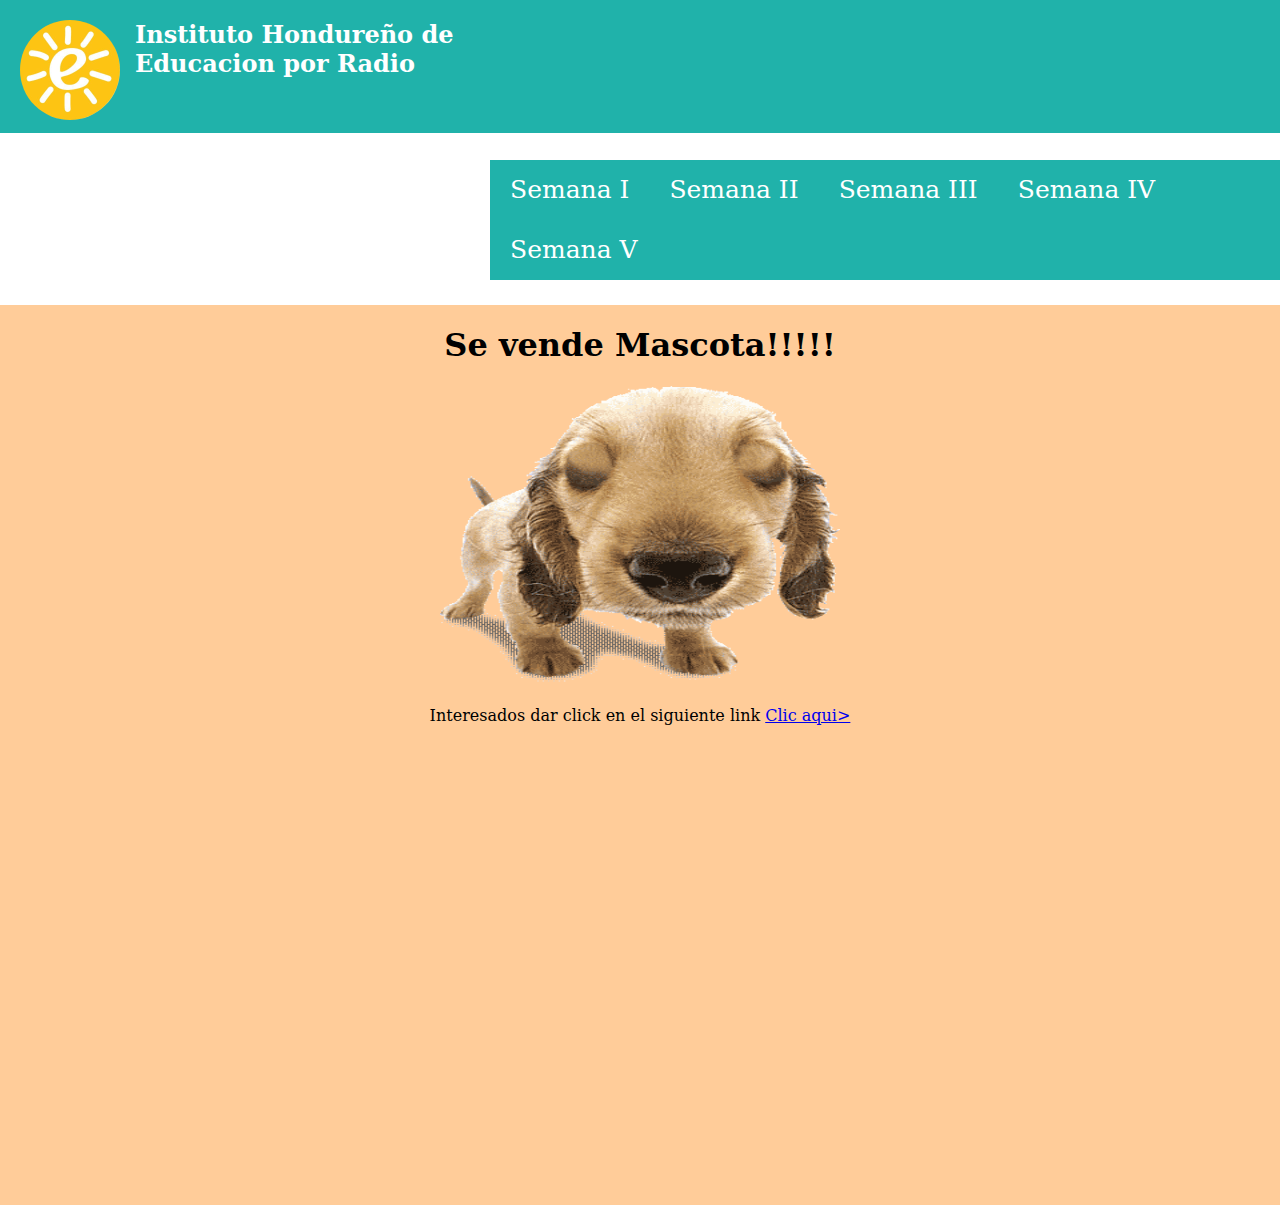
<file: index.html>
<!DOCTYPE html>
<html>
<head><head><title>semanas 1 2 3 4 5 ñ </title></head>
    <title>Ejercicios de diseño Web II</title>
    <link rel="stylesheet" type="text/css" href="css/tabla.css">
</head>
<body>
<div id="encabezado">
	<div id="logo">
		<img src="img/foto1.jpg" class="imagen">
		<h2>Instituto Hondureño de Educacion por Radio</h2>

	</div>
	<div>
		<nav>
		<ul class="menu"> 
	  		<li><a href="">Semana I </a>
               <ul>
                   <li><a href="Tabla sencilla.html">Tabla sencilla</a></li>
                   <li><a href="Estilo tabla.html">Estilo de Tabla</a></li>
                   <li><a href="Tabla con estilo.html">Tabla con Estilo</a></li>
                </ul>
            </li>
            <li><a href="">Semana II</a>
                 <ul>
                    <li><a href="Tabla.html">Tabla con Estilo</a></li>
                    <li><a href="juego.html">Juego</a></li>
                    <li><a href="ganaste.html">Ganaste</a></li>
                </ul>
            </li>
            <li><a href="">Semana III</a>
                <ul>
                   <li><a href="mapa.html">Mapa</a></li>
                   <li><a href="">Formulario</a></li>
                   <li><a href="">Sub Item III</a></li>
                   <li><a href="">Sub Item IV </a></li>
               </ul>
         </li>
        <li><a href="">Semana IV </a>
          <ul>
                  <li><a href="">Sub Item I</a></li>
                  <li><a href="">Sub Item II</a></li>
                  <li><a href="">Sub Item III</a></li>
                  <li><a href="">Sub Item IV</a></li>
              </ul>
         </li>
          <li><a href="">Semana V </a>
              <ul>
                  <li><a href="">Sub Item I</a></li>
                  <li><a href="">Sub Item II</a></li>
                  <li><a href="">Sub Item III</a></li>
                <li><a href="">Sub Item IV</a></li>
              </ul>
             </li>
         </ul>
         </nav>
    </div>
   <div id="centro">
<center>
<h1>Se vende Mascota!!!!!</h1>
<img src="img/imagen3.gif" width="400px" height="300px">
<p>
    Interesados dar click en el siguiente link 
    <a href="juengo.html"> Clic aqui>

        </a>
</p> 

    


</center>
</div>
</body>
</html>
</file>
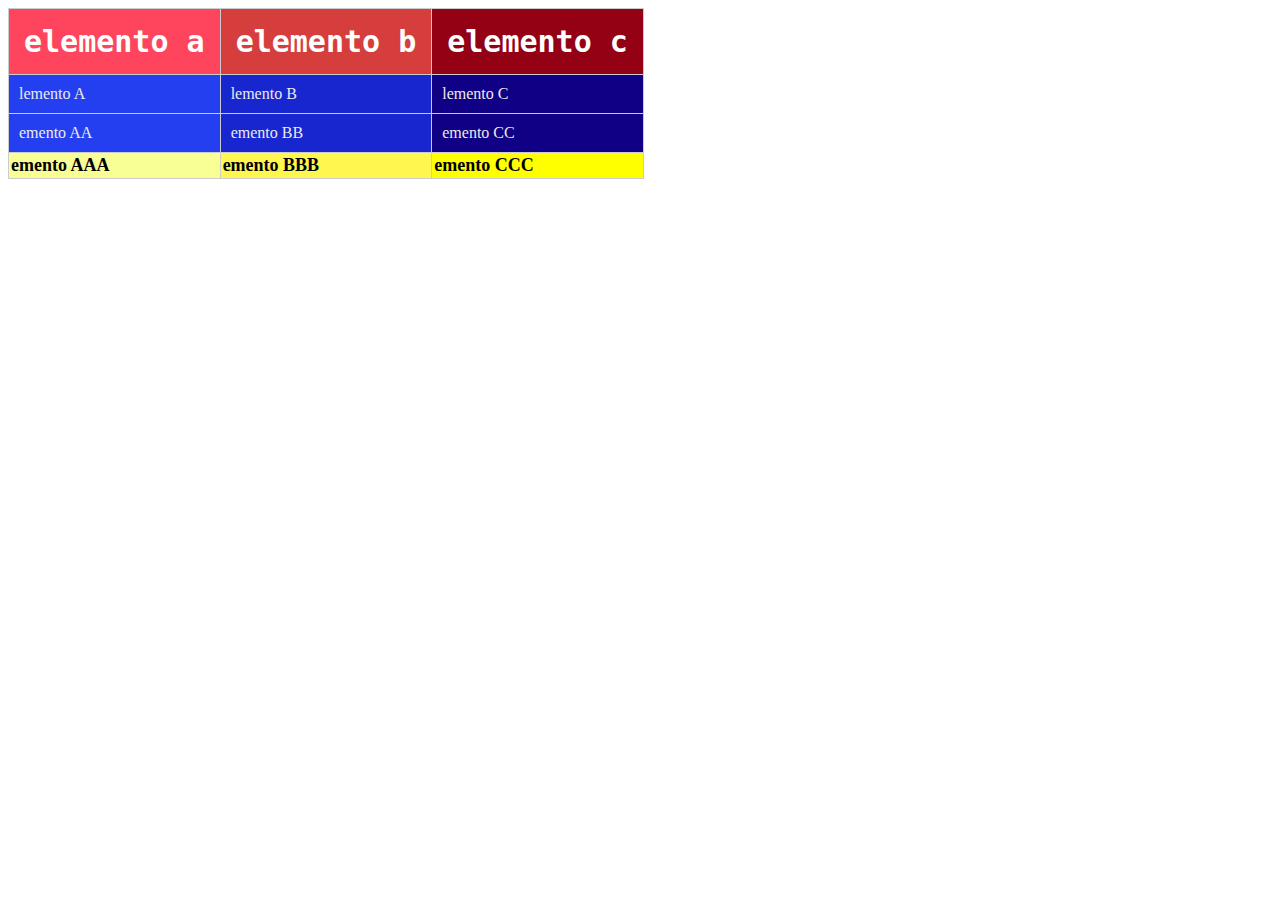
<file: Estilo tabla.html>
<!DOCTYPE html>
<html>
    <head><title>Tabla con CSS</title>
 <style>
 table#mitabla {border-collapse: collapse;} 
 td.bajo {background-color: #ff455e;} 
 td.medio {background-color: #d63e3e;}	
td.alto {background-color: #940014;}

td.a {background-color: #243ff0;} 
td.b {background-color: #1726cf;}	
td.c {background-color: #100085;}

td.aaa {background-color: #f8ff94;} 
td.bbb {background-color: #fff64f;}	
td.ccc {background-color: #ffff00;}

thead.cabecera tr td {
	font-family: monospace;
	font-size: 30px;
	font-weight: bold;
	color: #ffffff;
	padding: 15px;}

tfoot.pie tr td {
	font-size: 18px;
	font-weight: bold;
	font-family: Georgia;
	padding: 2px;}

	tbody.cuerpo tr td {
		color: #ebebeb;
		padding: 10px;}

		td {border-style: solid;
			border-color: #cccccc;
			border-width: 1px;}
		</style>

	</head>
	<body>
<table id="mitabla">
<thead class="cabecera">
<tr class="rojo">
<td class="bajo"> elemento a </td>
<td class="medio"> elemento b </td>
<td class="alto">  elemento c </td>
</tr>
</thead>
<tbody class="cuerpo">
<tr>	
<td class="a"> lemento A </td>
<td class="b"> lemento B </td>
<td class="c"> lemento C </td>
</tr>
<tr>
<td class="a"> emento AA </td>
<td class="b"> emento BB </td>
<td class="c"> emento CC </td>
</tr>
</tbody>
<tfoot class="pie">
<tr>
<td class="aaa"> emento AAA </td>
<td class="bbb"> emento BBB </td>
<td class="ccc"> emento CCC </td>
</tr>
</tfoot>
</table>
</body>
</html>
</file>
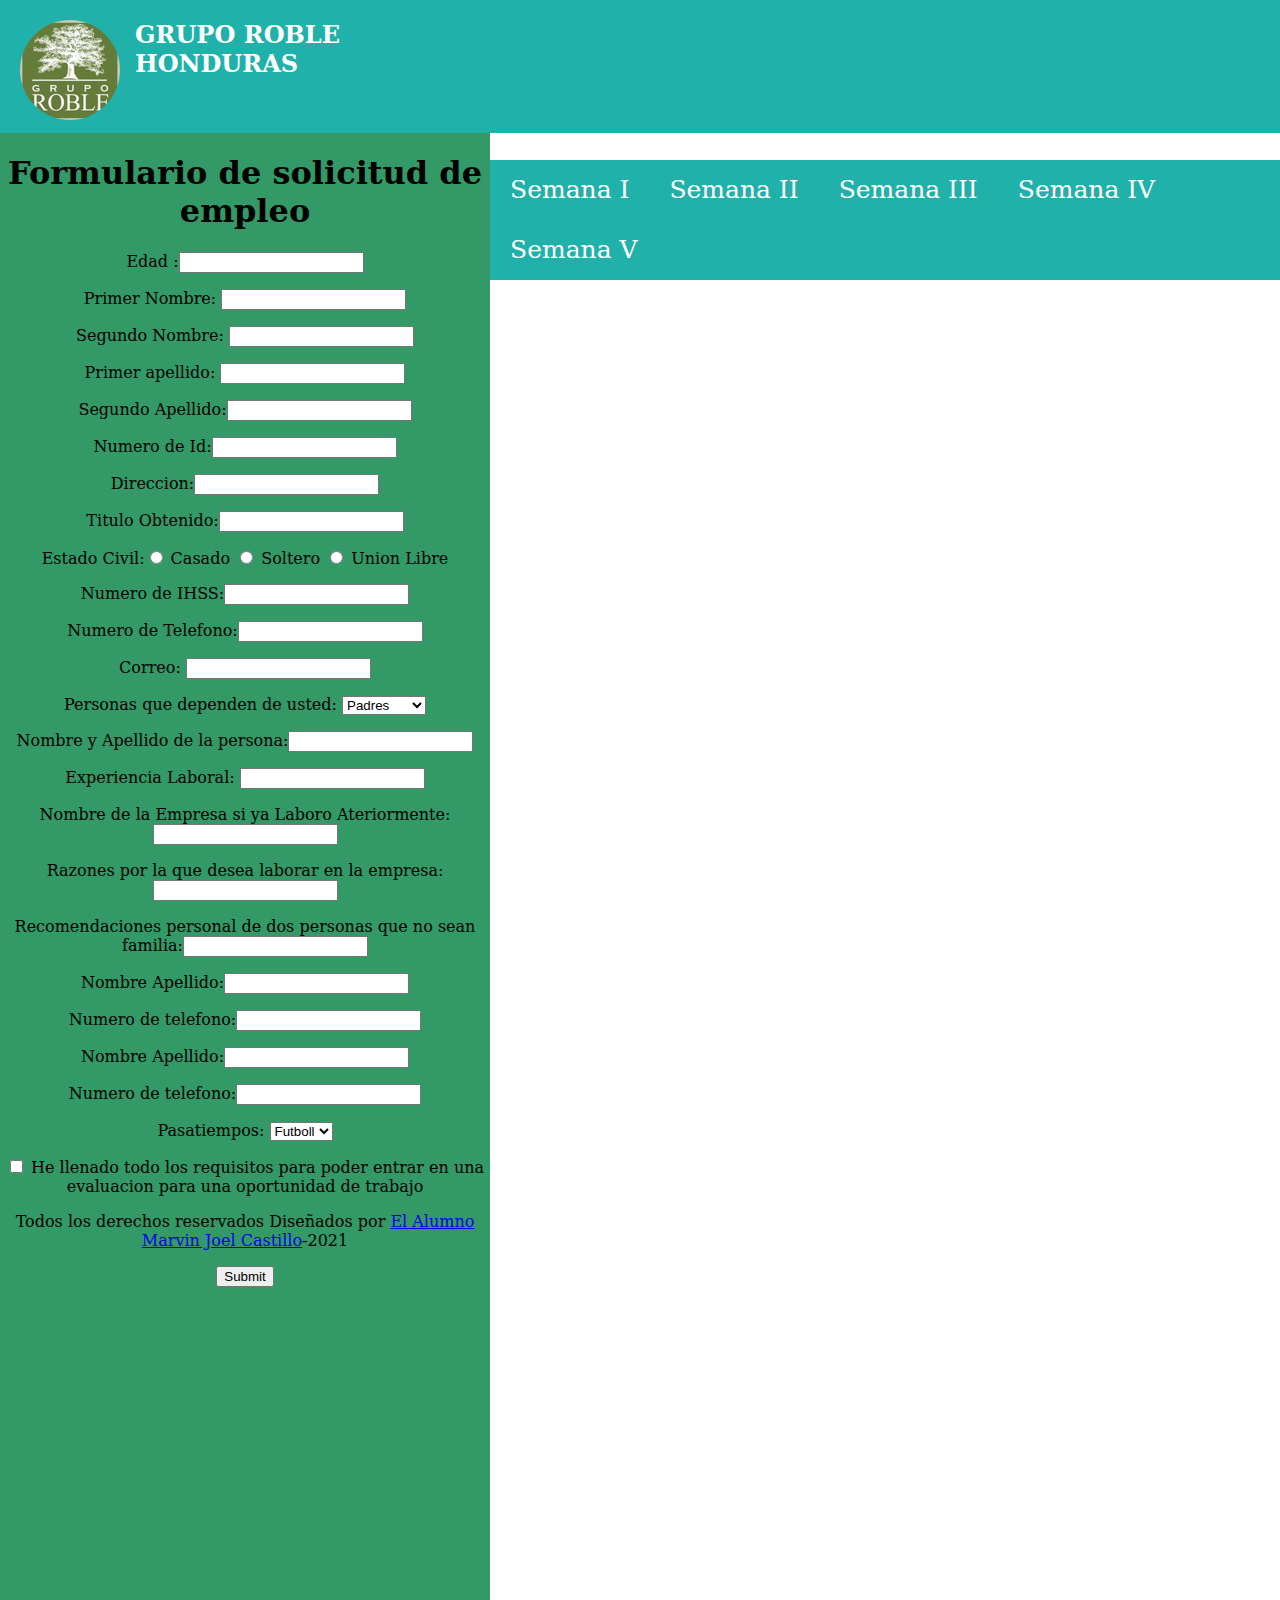
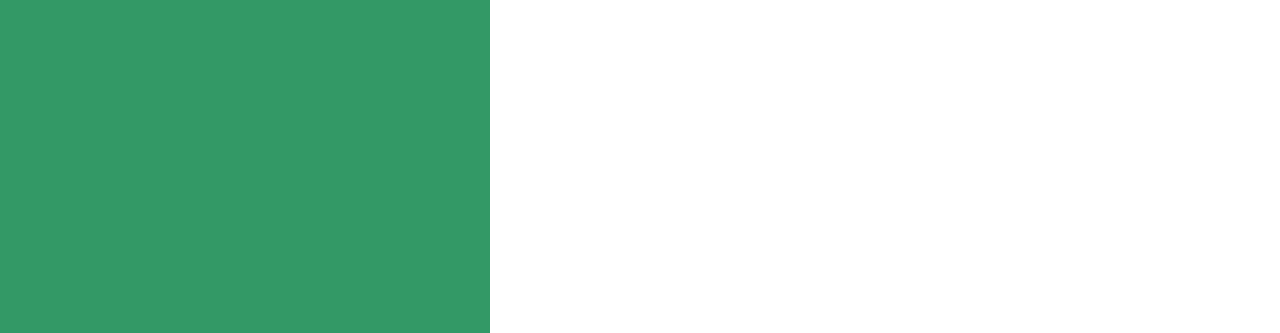
<file: formulario II.html>
<!DOCTYPE HTML>
<html>
<head><title>ñ</title></head>
      <title>Ejercicios de Diseño Web II</title>
      </html>

      <link rel="stylesheet" type="text/css" href="css/tabla.css">
     </head>
     <body>    
     <div id="encabezado">
     <div id="logo">
            <img src="img/foto13.jpg" class="imagen">
            <h2>GRUPO ROBLE HONDURAS</h2>
      </div>
      <div>
        <nav>
     <ul class="menu">
     <li><a href="">Semana I </a>
          <ul>
             <li><a href="Tabla sencilla.html">Tabla sencilla</a></li>
             <li><a href="Estilo tabla.html">Estilo de Tabla</a></li>
             <li><a href="Tabla con estilo.html">Tabla con Estilo</a></li>
          </ul>
     </li>
      <li><a href="">Semana II</a>
          <ul>
              <li><a href="Tabla.html">Tabla con Estilo</a></li>
              <li><a href="juego.html">Juego</a></li>
              <li><a href="ganaste.html">Ganaste</a></li>
          </ul>
     </li>
     <li><a href="">Semana III</a>
        <ul>
            <li><a href="mapa.html">Mapa</a></li>
            <li><a href="">Formulario</a></li>
            <li><a href="">Sub Item III</a></li>
            <li><a href="">Sub Item IV </a></li>
            </ul>
      </li>
      <li><a href="">Semana IV </a>
          <ul>
              <li><a href="">Sub Item I</a></li>
              <li><a href="">Sub Item II</a></li>
              <li><a href="">Sub Item III</a></li>
              <li><a href="">Sub Item IV</a></li>
          </ul>
     </li>
          <li><a href="">Semana V </a>
              <ul>
                <li><a href="">Sub Item I</a></li>
                <li><a href="">Sub Item II</a></li>
                <li><a href="">Sub Item III</a></li>
               <li><a href="">Sub Item IV</a></li>
             </ul>
           </li>
         </ul>
       </nav>
     </div>
   </div>

   <div id="formulario">
    <center>
      <h1>Formulario de solicitud de empleo</h1>
      <form action="" method="get">
<p>
<label form="edad">     Edad :</label><input type="tex" name="  edad   " id="  edad  " maxlength="50" />
</p>

<p>
<label form="primer nombre">Primer Nombre:     </label><input type="tex" name="primer nombre" id="primer nombre" maxlength="50" />
</p>  

<p>
<label form="segundo nombre">Segundo Nombre:    </label><input type="tex" name="segundo nombre" id="segundo nombre" maxlength="50" />
</p>

<p>
<label form="primer apellido">Primer apellido:  </label><input type="tex" name="primer apellido" id="primer apellido" maxlength="50" />
</p>  

<p>
<label form="segundo apellido">Segundo Apellido:</label><input type="tex" name="segundo apellido" id="segundo apellido" maxlength="50" />
</p> 

<p>
<label form="numero de id">Numero de Id:</label><input type="tex" name="numero de id" id="numero de id" maxlength="50" />
</p> 

<p>
<label form="direccion">Direccion:</label><input type="tex" name="direccion" id="direccion" maxlength="70" />
</p>   

<p>
<label form="titulo obtenido">Titulo Obtenido:</label><input type="tex" name="titulo obtenido" id="titulo obtenido" maxlength="50" />
</p>

<p>
Estado Civil:<input type="radio" name="estado civil" id="estado civil-casado" value="casado" /> <label for="estado civil-casado">Casado</label> <input type="radio" name="estado civil" id="estado-civil " value="soltero" /> <label for="estado civil- soltero">Soltero</label>
<label> <input type="radio" name="estado civil" id="estado-civil " value="union libre" /> <label for="estado civil-union libre">Union Libre</label>

<p>
<label form="numero de IHSS">Numero de IHSS:</label><input type="tex" name="numero de ihss" id="numero de ihss" maxlength="50" />
</p> 

<p>
<label form="numero de telefono">Numero de Telefono:</label><input type="tex" name="numero de telefono" id="numero de telefono" maxlength="50" />
</p> 
 
<p>
<label for="correo">Correo:</label> <input type="tex" name="correo" id="correo" maxlength="100" />
</p>
<p>
  <label for="Futboll">Personas que dependen de usted:</label>
  <select name="" id="">
  <option>Padres</option>
  <option>Hijos</option>
 <option>Hermanos</option>
 <option>Otros</option>
 </select>
 </p> 
<p>
<label form="personas que dependen de usted">Nombre y Apellido de la persona:</label><input type="tex" name="personas que depende de usted" id="personas que dependen de usted" maxlength="50" />
</p> 

<p>
<label for="experiencia laboral">Experiencia Laboral:</label> <input type="tex" name="experiencia laboral" id="experiencia laboral" maxlength="50" />
</p>

<p>
<label form="nombre de la empresa si ya ">Nombre de la Empresa si ya Laboro Ateriormente:</label><input type="tex" name="" id="" maxlength="50" />
</p>


<p>
<label form=" ">Razones por la que desea laborar en la empresa:</label><input type="tex" name="" id="" maxlength="50" />
</p>


<p>
<label form="nombre de la empresa si ya ">Recomendaciones personal de dos personas que no sean familia:</label><input type="tex" name="" id="" maxlength="10" />
</p>

<p>
<label form="nombre de la empresa si ya ">Nombre Apellido:</label><input type="tex" name="" id="" maxlength="50" />
</p>

<p>
<label form="nombre de la empresa si ya ">Numero  de telefono:</label><input type="tex" name="" id="" maxlength="50" />
</p>

<p>
<label form="nombre de la empresa si ya ">Nombre Apellido:</label><input type="tex" name="" id="" maxlength="50" />
</p>

<p>
<label form="nombre de la empresa si ya ">Numero  de telefono:</label><input type="tex" name="" id="" maxlength="50" />
</p>


<p>
  <label for="Futboll">Pasatiempos:</label>
  <select name="" id="">
  <option>Futboll</option>
  <option>Bailar</option>
 <option>Jugar</option>
 <option>Otros</option>
 </select>
 </p> 
  <input type="checkbox" name="condiciones" id="condiciones" /> <label for="condiciones">He llenado todo los requisitos para poder entrar en una evaluacion para una oportunidad de trabajo</label>
</p>
<div id="pie">
  <div id="centro-pie">
    <p>
 Todos los derechos reservados Diseñados por <a href="mailto:clases.iher.12btp@gmail.com" class="email">  El Alumno Marvin Joel Castillo</a>-2021
    </p>
<p>
  <input type="submit" name="Enviar" />
</p>
</form>
   </center>
 </body>
 </html>
</file>
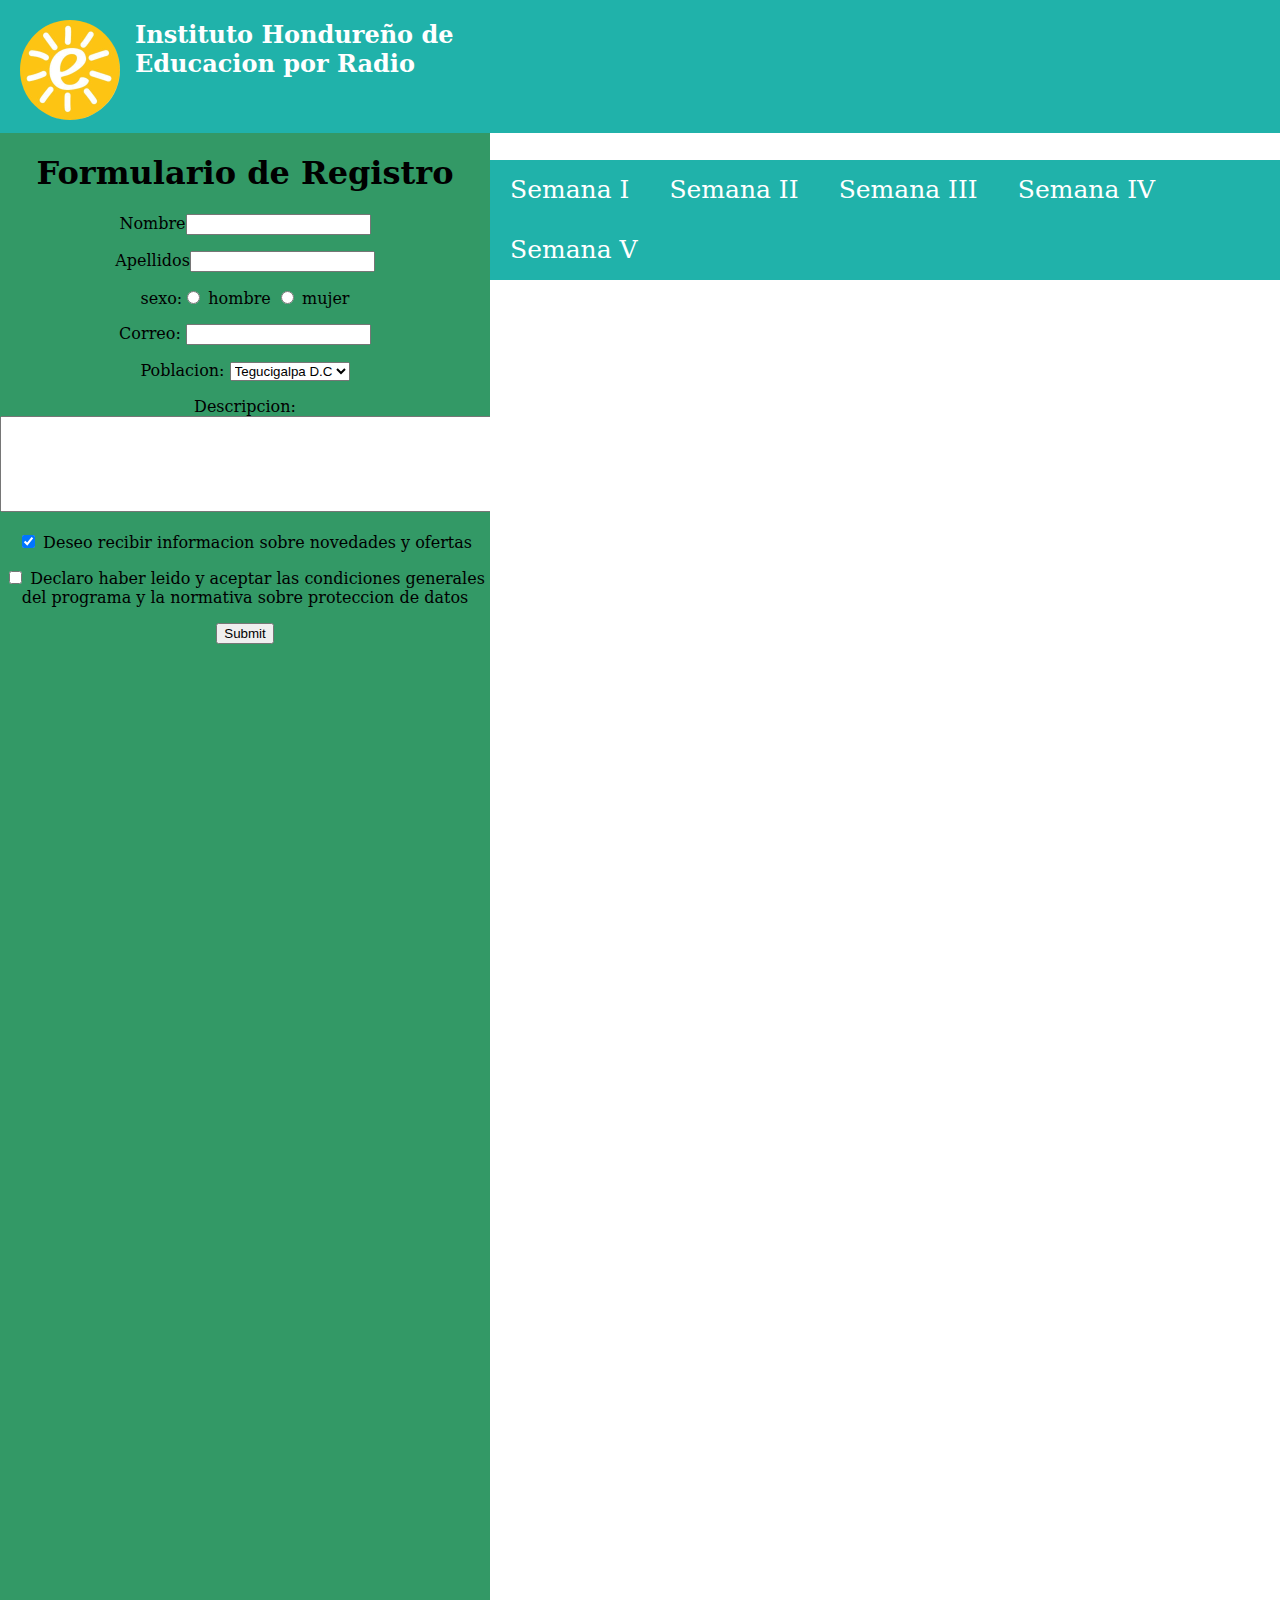
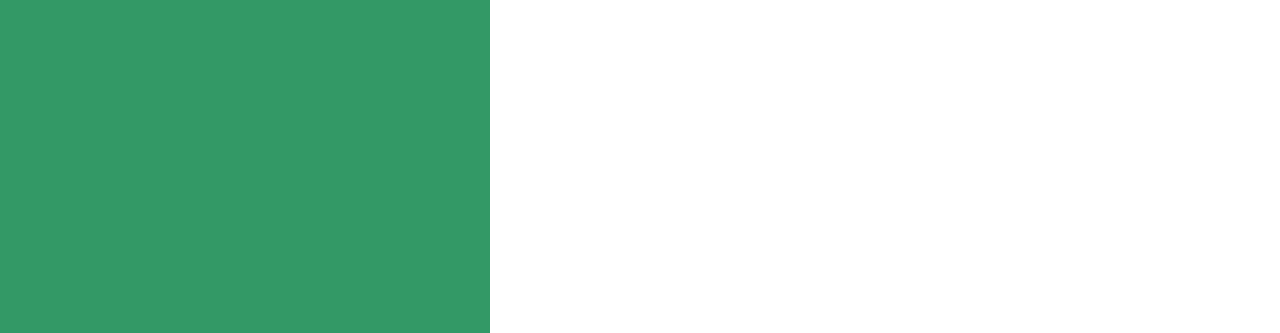
<file: formulario.html>
<!DOCTYPE HTML>
<html>
<head><title>ñ</title></head>
      <title>Ejercicios de Diseño Web II</title>
      </html>

      <link rel="stylesheet" type="text/css" href="css/tabla.css">
     </head>
     <body>    
     <div id="encabezado">
     <div id="logo">
            <img src="img/foto1.jpg" class="imagen">
            <h2>Instituto  Hondureño de Educacion por Radio</h2>
      </div>
      <div>
        <nav>
     <ul class="menu">
     <li><a href="">Semana I </a>
          <ul>
             <li><a href="Tabla sencilla.html">Tabla sencilla</a></li>
             <li><a href="Estilo tabla.html">Estilo de Tabla</a></li>
             <li><a href="Tabla con estilo.html">Tabla con Estilo</a></li>
          </ul>
     </li>
      <li><a href="">Semana II</a>
          <ul>
              <li><a href="Tabla.html">Tabla con Estilo</a></li>
              <li><a href="juego.html">Juego</a></li>
              <li><a href="ganaste.html">Ganaste</a></li>
          </ul>
     </li>
     <li><a href="">Semana III</a>
        <ul>
            <li><a href="mapa.html">Mapa</a></li>
            <li><a href="">Formulario</a></li>
            <li><a href="">Sub Item III</a></li>
            <li><a href="">Sub Item IV </a></li>
            </ul>
      </li>
      <li><a href="">Semana IV </a>
          <ul>
              <li><a href="">Sub Item I</a></li>
              <li><a href="">Sub Item II</a></li>
              <li><a href="">Sub Item III</a></li>
              <li><a href="">Sub Item IV</a></li>
          </ul>
     </li>
          <li><a href="">Semana V </a>
              <ul>
                <li><a href="">Sub Item I</a></li>
                <li><a href="">Sub Item II</a></li>
                <li><a href="">Sub Item III</a></li>
               <li><a href="">Sub Item IV</a></li>
             </ul>
           </li>
         </ul>
       </nav>
     </div>
   </div>

   <div id="formulario">
    <center>
      <h1>Formulario de Registro</h1>
      <form action="" method="get">
<p>
<label form="nombre">Nombre</label><input type="tex" name="nombre" id="nombre" maxlength="50" />
</p>

<p>
<label form="apellidos">Apellidos</label><input type="tex" name="apellidos" id="apellidos" maxlength="50" />
</p>  

<p>
sexo:<input type="radio" name="sexo" id="sexo-h" value="h" /> <label for="sexo-h">hombre</label> <input type="radio" name="sexo" id="sexo-m " value="m" /> <label for="sexo-m">mujer</label>
</p> 

<p>
<label for="correo">Correo:</label> <input type="tex" name="correo" id="correo" maxlength="100" />
</p>

<p>
  <label for="poblacion">Poblacion:</label>
  <select name="poblacion" id="poblacion">
  <option>Tegucigalpa D.C</option>
  <option>San Pedro Sula</option>
 <option>Comayagua</option>
 <option>Choluteca</option>
 </select>
 </p> 

 <p><label for="descripcion">Descripcion:</label>
  <textarea name="descripcion" id="descripcion" rows="6" cols="60"></textarea>
</p>

<p>
  <input type="checkbox" name="info" id="info" checked="checked" /> <label for="info">Deseo recibir informacion sobre novedades y ofertas</label>
</p>

<p>
  <input type="checkbox" name="condiciones" id="condiciones" /> <label for="condiciones">Declaro haber leido y aceptar las condiciones generales del programa y la normativa sobre proteccion de datos</label>
</p>

<p>
  <input type="submit" name="Enviar" />
</p>
</form>
   </center>
 </body>
 </html>
</file>
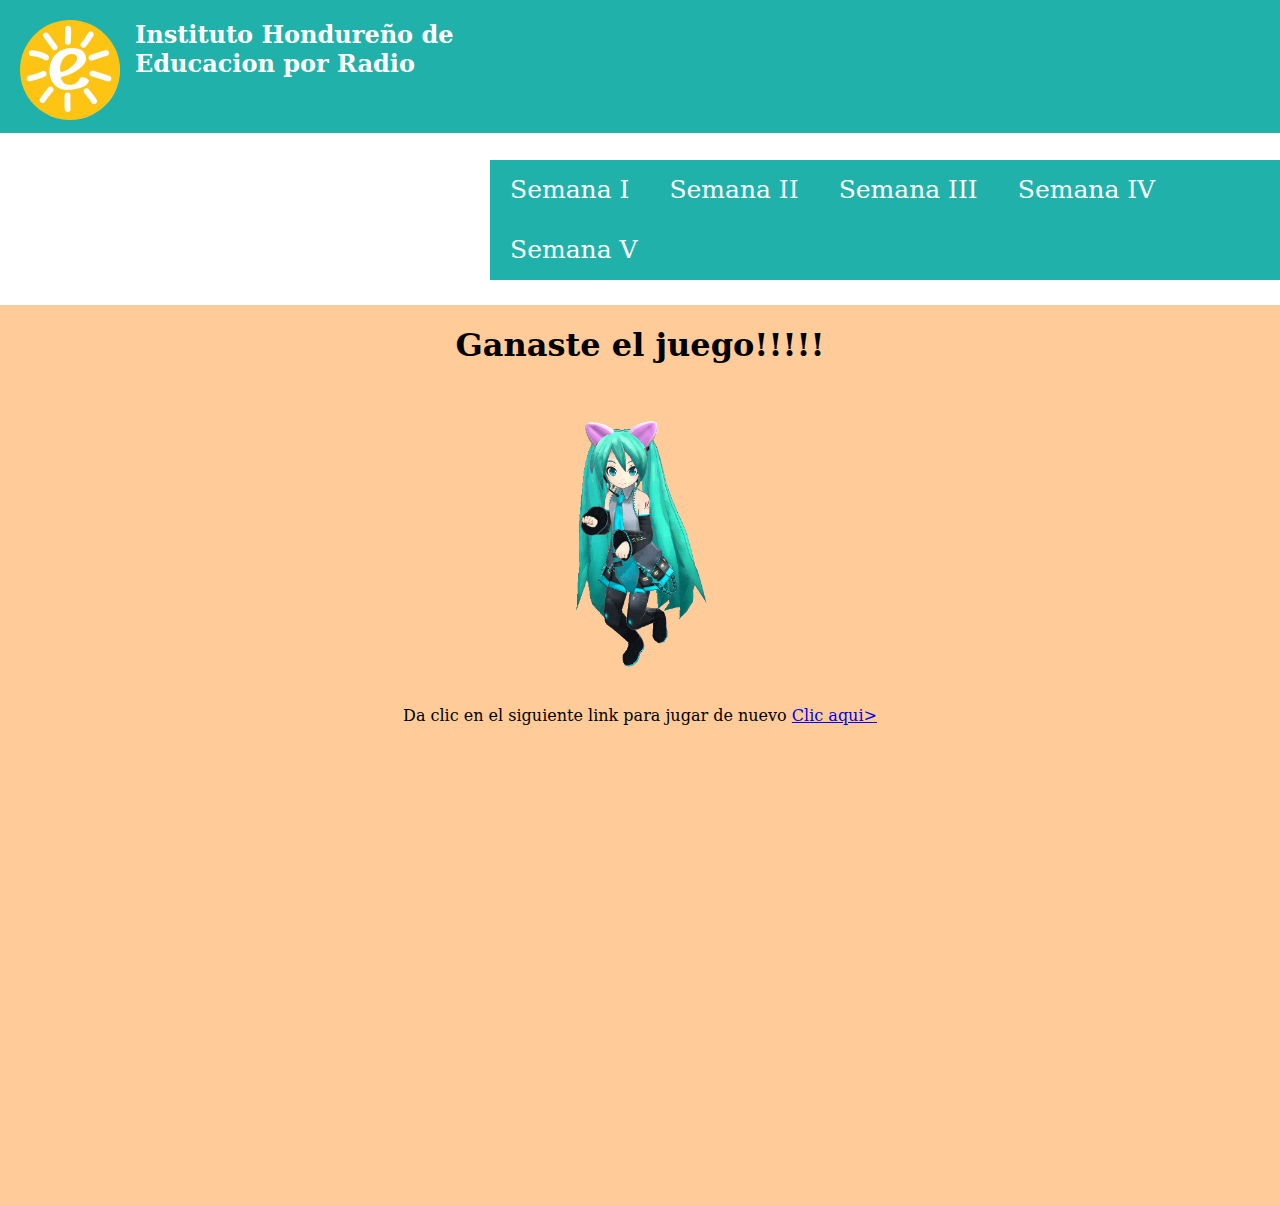
<file: ganaste.html>
<!DOCTYPE HTML>
<htnl>
	<head><head><title></title></head>
		<title> Imagen con Marquesina</title>
		<link rel="stylesheet" type="text/css" href="css/tabla.css">
    </head>

<body>
<body>
<div id="encabezado">
	<div id="logo">
	    <img src="img/foto1.jpg" class="imagen">
		<h2>Instituto Hondureño de Educacion por Radio</h2>
	</div>

	<div>
		<nav>
        <ul class="menu">
	  		<li><a href="">Semana I </a>
               <ul>
                   <li><a href="Tabla sencilla.html">Tabla sencilla</a></li>
                   <li><a href="Estilo tabla.html">Estilo de Tabla</a></li>
                   <li><a href="Tabla con estilo.html">Tabla con Estilo</a></li>
                </ul>
            </li>
            <li><a href="">Semana II</a>
                 <ul>
                    <li><a href="Tabla.html">Tabla con Estilo</a></li>
                    <li><a href="juego.html">Juego</a></li>
                    <li><a href="ganaste.html">Ganaste</a></li>
                </ul>
            </li>
            <li><a href="">Semana III</a>
                <ul>
                   <li><a href="mapa.html">Mapa</a></li>
                   <li><a href="">Formulario</a></li>
                   <li><a href="">Sub Item III</a></li>
                   <li><a href="">Sub Item IV </a></li>
            </ul>
      </li>
      <li><a href="">Semana IV </a>
          <ul>
                  <li><a href="">Sub Item I</a></li>
                  <li><a href="">Sub Item II</a></li>
                  <li><a href="">Sub Item III</a></li>
                  <li><a href="">Sub Item IV</a></li>
          </ul>
     </li>
          <li><a href="">Semana V </a>
              <ul>
                  <li><a href="">Sub Item I</a></li>
                  <li><a href="">Sub Item II</a></li>
                  <li><a href="">Sub Item III</a></li>
                <li><a href="">Sub Item IV</a></li>
             </ul>
           </li>
       </ul>
        </nav>
   </div>
</div>

<div id="centro">
<center>
<h1>Ganaste el juego!!!!!</h1>
<img src="img/gano.gif" width="300px" height="300px">
<p>
	Da clic en el siguiente link para jugar de nuevo
	<a href="juengo.html"> Clic aqui>

		</a>
</p>
</center>
</div>
</body>
</htnl>
</file>
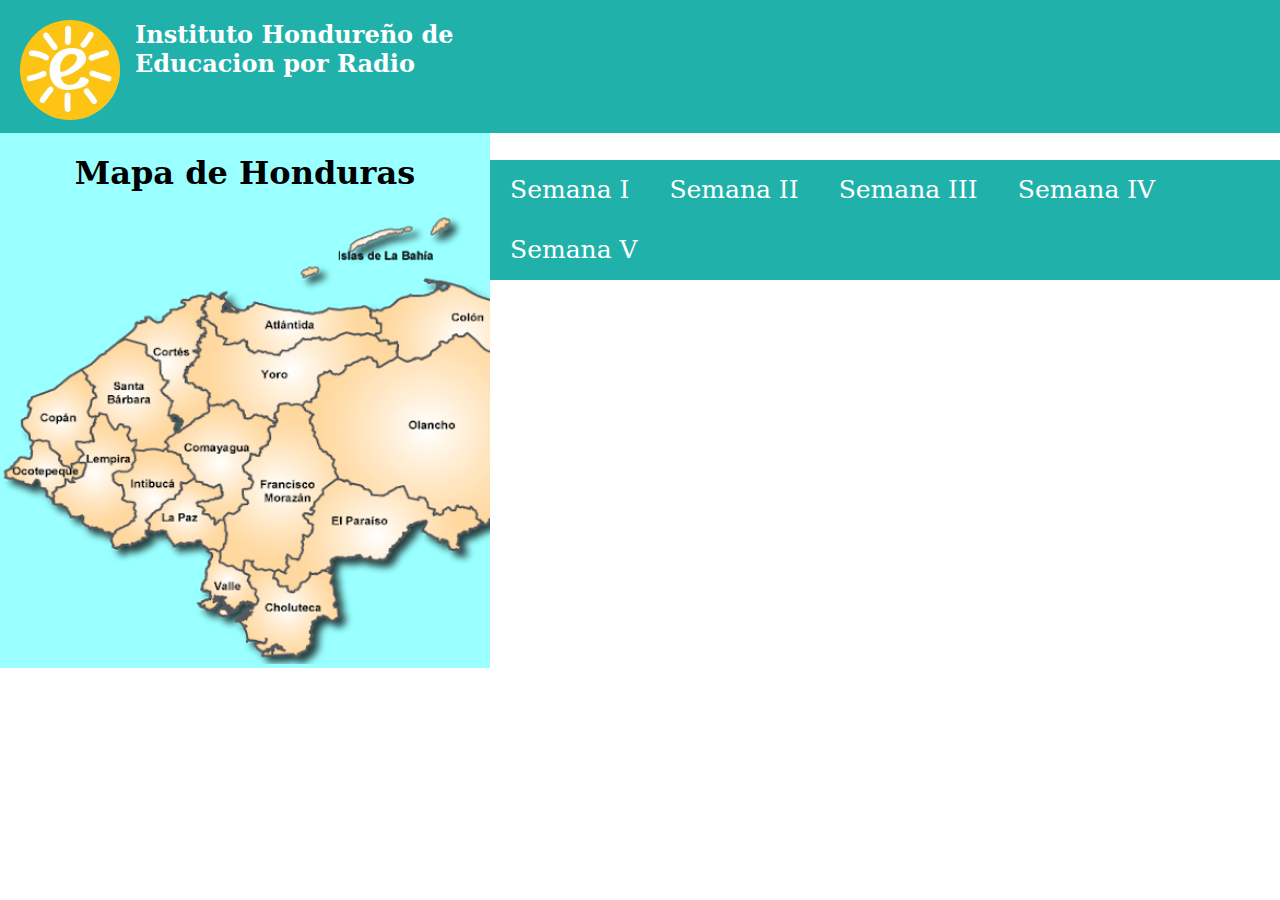
<file: mapa.html>
<!DOCTYPE HTML>
<html>
<head><head><title> ñ </title></head>
     	<title>Ejercicios de Diseño Web II</title>
     	<link rel="stylesheet" type="text/css" href="css/tabla.css">
     </head>
     <body>    
     <div id="encabezado">
     <div id="logo">
            <img src="img/foto1.jpg" class="imagen">
            <h2>Instituto  Hondureño de Educacion por Radio</h2>

     </div>
      <div>
        <nav>
     <ul class="menu">
     <li><a href="">Semana I </a>
          <ul>
             <li><a href="Tabla sencilla.html">Tabla sencilla</a></li>
             <li><a href="Estilo tabla.html">Estilo de Tabla</a></li>
             <li><a href="Tabla con estilo.html">Tabla con Estilo</a></li>
          </ul>
     </li>
      <li><a href="">Semana II</a>
          <ul>
              <li><a href="Tabla.html">Tabla con Estilo</a></li>
              <li><a href="juego.html">Juego</a></li>
              <li><a href="ganaste.html">Ganaste</a></li>
          </ul>
     </li>
     <li><a href="">Semana III</a>
        <ul>
            <li><a href="mapa.html">Mapa</a></li>
            <li><a href="">Formulario</a></li>
            <li><a href="">Sub Item III</a></li>
            <li><a href="">Sub Item IV </a></li>
            </ul>
      </li>
      <li><a href="">Semana IV </a>
          <ul>
              <li><a href="">Sub Item I</a></li>
              <li><a href="">Sub Item II</a></li>
              <li><a href="">Sub Item III</a></li>
              <li><a href="">Sub Item IV</a></li>
          </ul>
     </li>
          <li><a href="">Semana V </a>
              <ul>
                <li><a href="">Sub Item I</a></li>
                <li><a href="">Sub Item II</a></li>
                <li><a href="">Sub Item III</a></li>
               <li><a href="">Sub Item IV</a></li>
           </ul>
       </li>
   </ul>
</nav>
</div>
</div>
<div id="mapa">
    <center>
        <h1>Mapa de Honduras</h1>
        <img src="img/mapa.png" width="800px" height="450px">
        </center>
</div>
</body>
</html>
</file>
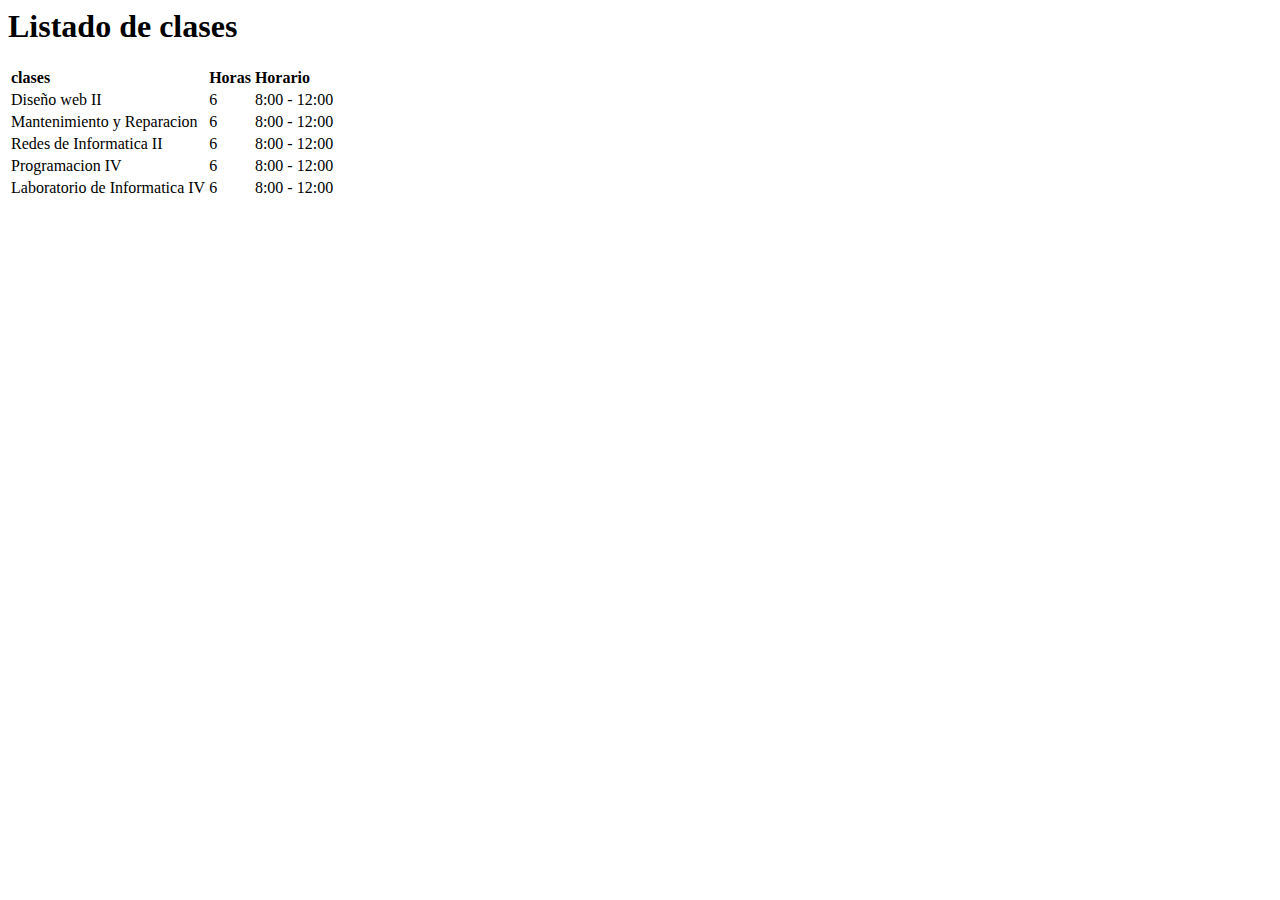
<file: Tabla Sencilla.html>
<html>
<head>
	<title>Ejemplo de tabla sencilla</title>
</head>
<body>
<h1>Listado de clases</h1>
<table>
<tr>
   <td><strong>clases</strong></td>
   <td><strong>Horas</strong></td>
   <td><strong>Horario</strong></td>
   </tr>
   <tr>
   	<td>Diseño web II</td>
   	<td>6</td>
   	<td>8:00  - 12:00</td>
   </tr>
   <tr>
   	<td>Mantenimiento y Reparacion</td>
   	<td>6</td>
   	<td>8:00 - 12:00</td>
   </tr>
   <tr>
   	<td>Redes de Informatica II</td>
   	<td>6</td>
   	<td>8:00   -   12:00</td>
   </tr>
   <tr>
   	<td>Programacion IV</td>
   	<td>6</td>
    <td>8:00   -   12:00</td>
   </tr>
   <tr>
   	<td>Laboratorio de Informatica IV</td>
   	<td>6</td>
   	<td>8:00 - 12:00</td>
   </tr>
</table>
</body>
</html>
</file>
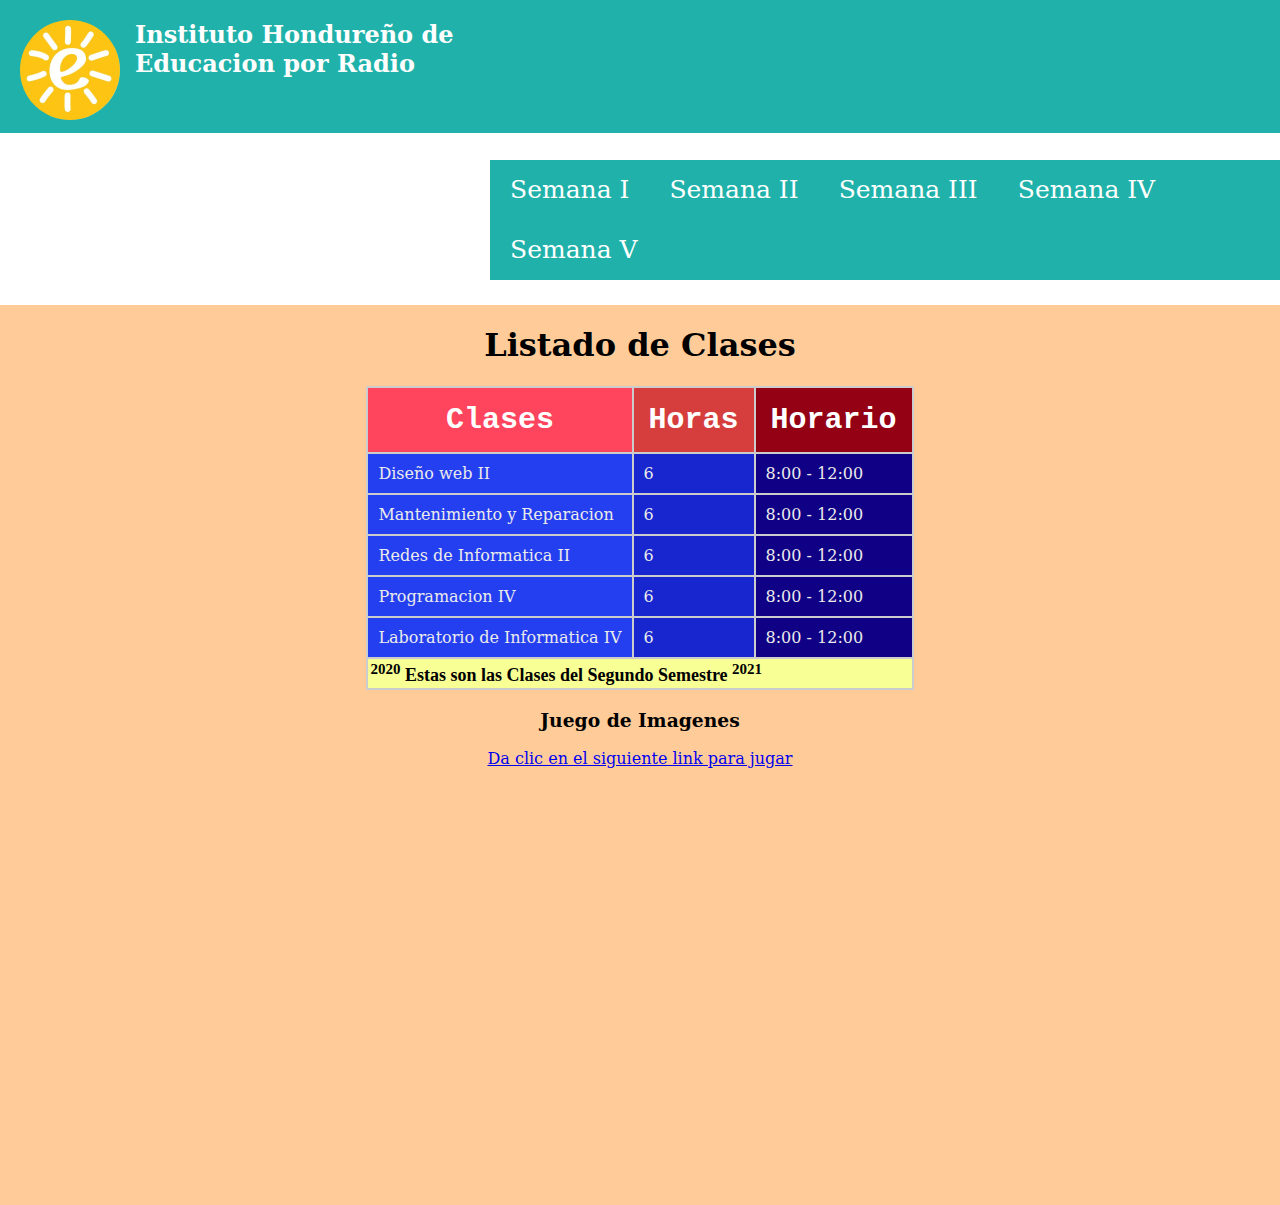
<file: Tabla.html>
<!DOCTYPE HTML>
<html>
     <head><head><title></title></head>
     	<title> Tabla con CSS Fuera del codigo HTML</title>
     	<link rel="stylesheet" type="text/css" href="css/tabla.css">

     </head>


     <body>    
     <div id="encabezado">
     <div id="logo">
               <img src="img/foto1.jpg" class="imagen">
               <h2>Instituto  Hondureño de Educacion por Radio</h2>

     </div>
      <nav>
     <ul class="menu">
     <li><a href="">Semana I </a>
          <ul>
             <li><a href="Tabla sencilla.html">Tabla sencilla</a></li>
             <li><a href="Estilo tabla.html">Estilo de Tabla</a></li>
             <li><a href="Tabla con estilo.html">Tabla con Estilo</a></li>
          </ul>
     </li>
      <li><a href="">Semana II</a>
          <ul>
              <li><a href="Tabla.html">Tabla con Estilo</a></li>
              <li><a href="juego.html">Juego</a></li>
              <li><a href="ganaste.html">Ganaste</a></li>
          </ul>
     </li>
     <li><a href="">Semana III</a>
        <ul>
            <li><a href="mapa.html">Mapa</a></li>
            <li><a href="">Formulario</a></li>
            <li><a href="">Sub Item III</a></li>
            <li><a href="">Sub Item IV </a></li>
            </ul>
      </li>
      <li><a href="">Semana IV </a>
          <ul>
              <li><a href="">Sub Item I</a></li>
              <li><a href="">Sub Item II</a></li>
              <li><a href="">Sub Item III</a></li>
              <li><a href="">Sub Item IV</a></li>
          </ul>
     </li>
          <li><a href="">Semana V </a>
              <ul>
                <li><a href="">Sub Item I</a></li>
                <li><a href="">Sub Item II</a></li>
                <li><a href="">Sub Item III</a></li>
               <li><a href="">Sub Item IV</a></li>
          </ul>
     </li>
    </ul>
  </nav>
 </div>
</div>
<div id="centro">
     <center>
     <h1>Listado de Clases</h1>
     <table id="mitabla">
     <thead class="cabecera">
     <tr class="rojo">
     <td class="bajo">	Clases </td>
     <td class="medio"> Horas </td>
     <td class="alto">  Horario </td>
    </tr>
    </thead>

    <tbody class="cuerpo">
    <tr>
    <td class="a">	Diseño web II </td>
    <td class="b">  6</td>
    <td class="c">  8:00 - 12:00 </td>
    </tr>

    <tr>
    <td class="a">	Mantenimiento y Reparacion </td>
    <td class="b">  6</td>
    <td class="c">  8:00 - 12:00 </td>
    </tr>

    <tr>
    <td class="a">	Redes de Informatica II </td>
    <td class="b">  6</td>
    <td class="c">  8:00 - 12:00 </td>
    </tr>

    <tr>
    <td class="a">	Programacion IV </td>
    <td class="b">  6</td>
    <td class="c">  8:00 - 12:00 </td>
    </tr>

    <tr>
    <td class="a">	Laboratorio de Informatica IV </td>
    <td class="b">  6</td>
    <td class="c">  8:00 - 12:00 </td>
    </tr>
    </tbody>

    <tfoot class="pie">
    <tr>
    <td class="aaa" colspan="3"> <sup>2020</sup> Estas son las Clases del Segundo Semestre <sup>2021</sup></td>

    </tfoot>
    </table>


   <p>
    <h3>Juego de Imagenes</h3>

    <p>
        <a href="juego.html" target="blank">Da clic en el siguiente link para jugar</a>
    </p>
    </center>
</div>
</body>
</html>
</file>
<file: css/tabla.css>
body{
	margin: 0;
	padding: 0;
	font-family:'serif';
}
/*INICIA LA PARTE DEL ENCABEZADO Y EL LOGO IHER*/
#line{
	width: 100%;
	height: 5px;
	background: #FFD700;
}

#encabezado{
	width: auto;
	height: 133px;
	border: 0px solid;
	background: #20B2AA;
}

#centro{
	width: 100%;
	overflow: hidden;
	background: #FFCC99;
	height: 100vh;
}

#mapa{
	overflow: hidden;
	background: #99FFFF;
}

#formulario{
	overflow: hidden;
	background: #339966;
	height: 200vh;
}

#encabezado #logo{
	width: 500px;
	height: auto;
	border: 0px solid;
	float: left;
}

#encabezado #logo h2{
	color: #fff;
}
.imagen{
	width: 100px;
	height: auto;
	margin-top: 20px;
	float: left;
	margin-right: 15px;
	margin-left: 20px;
	border-radius: 50px;	
}

/*FINALIZA LA PARTE DEL ENCABEZADO Y DEL LOGO IHER*/

/*INICIA LA PARTE DEL MENUPROPIEDADES GENERALES */
#encabezado .menu{
	width: 790px;
	float: right;
	margin-top: 40px;
	text-align: center;
	border: 0px solid;
	font-size: 25px;
}

nav ul{
	list-style: none;
	padding: 0;
}

nav li{
	line-height: 2.5rem;
	position: relative;
}

.menu ul{
	position: absolute;
}

nav a{
	color: #fff;
	display: block;
	text-decoration: none;
	transition: .4s;
	padding: 10px 20px;
}

nav a:hover{
	background: rgba(0, 0, 0, .5);
}

nav li ul{
	float: right;
	font-size: 17px;
}


/*menu parte primer nivel*/
.menu{
	background: #20B2AA;
	display: table;
	height: auto;
}

.menu >li{
	float: left;
}

/*menu parte segundo nivel*/
nav li li{
	background: #20B2AA;
	max-height: 0;
	overflow: hidden;
	transition: all .1s;
	width: 155px;	
}

nav li:hover > ul > li{
	max-height: 500px;
	overflow: visible;
}

.menu > li > ul{
top: 100%;
}

/*menu parte tercer nivel*/
.menu ul ul{
left: 100%;
top: 0;
}

/*FINALIZA LA PARTE DEL MENU*/

/*DE AQUI EN ADELANTE ES EL CODIGO DE LA TABLA*/
table#mitabla {border-collapse: collapse;}
td.bajo {background-color: #ff455e;}
td.medio {background-color: #d63e3e;}
td.alto {background-color: #940014;}

td.a {background-color: #243ff0;}
td.b {background-color: #1726cf;}
td.c {background-color: #100085;}

td.aaa {background-color: #f8ff94;}
td.bbb {background-color: #fff64f;}
td.ccc {background-color: #ffff00;}

thead.cabecera tr td {
	font-family: monospace;
	font-size: 30px;
	font-weight: bold;
	text-align: center;
	color: #ffffff;
	padding: 15px;}

	tfoot.pie tr td {
		font-size: 18px;
		font-weight: bold;
		font-family: Georgia;
		padding: 2px;}

	tbody.cuerpo tr td {
		color: #ebebeb;
		padding: 10px;}

	td {border-style: solid;
		border-color: #cccccc;
	border-width: 2px;}
	}
</file>
